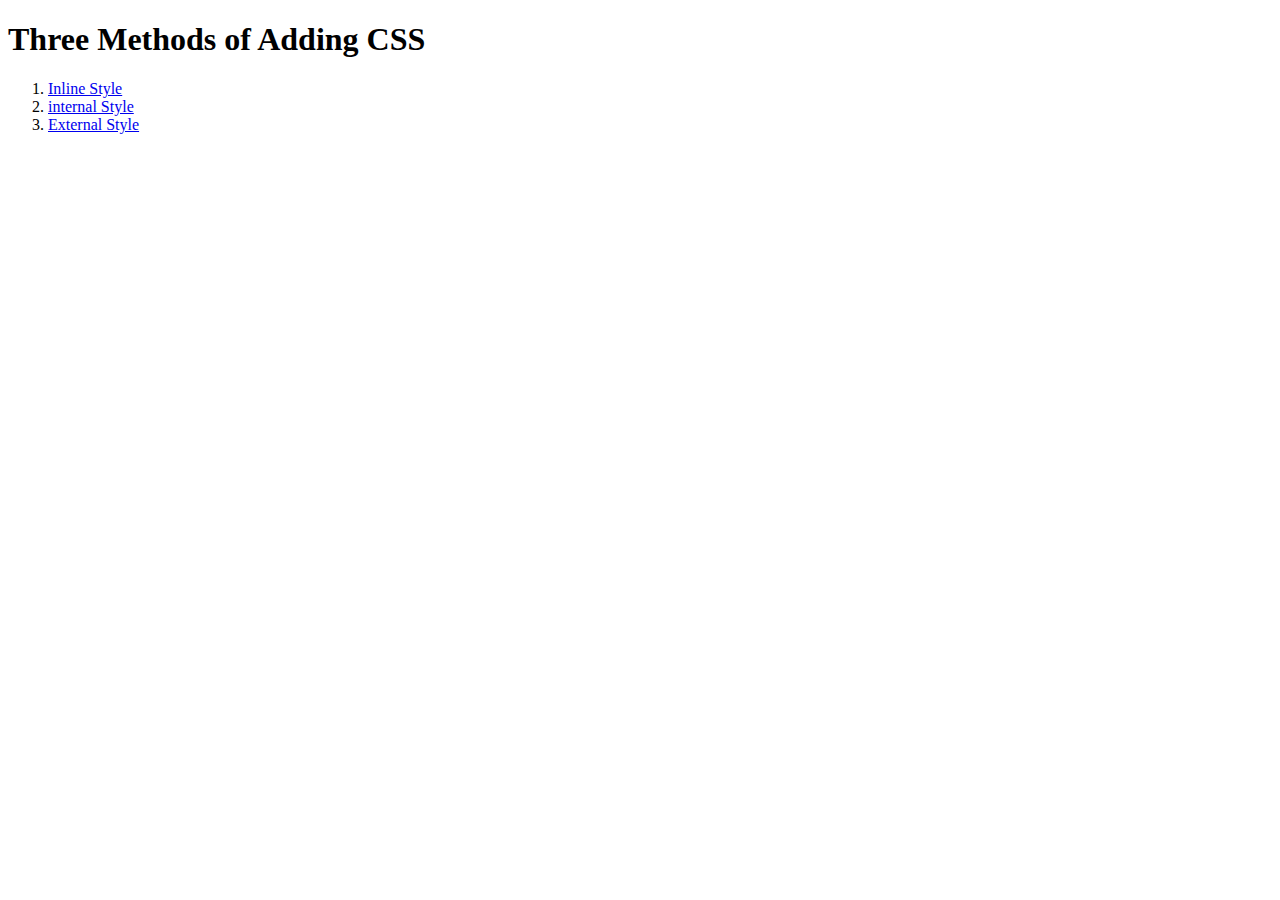
<file: 5.1. Adding CSS/index.html>
<!DOCTYPE html>
<html lang="en">

<head>
  <meta charset="UTF-8">
  <title>Adding CSS</title>
</head>

<body>
  <h1>Three Methods of Adding CSS</h1>
  <ol>
  <li><a href="inline.html">Inline Style</a></li>
  <li><a href="internal.html">internal Style</a></li>
  <li><a href="external.html">External Style</a></li>
  </ol>
</body>

</html>
</file>
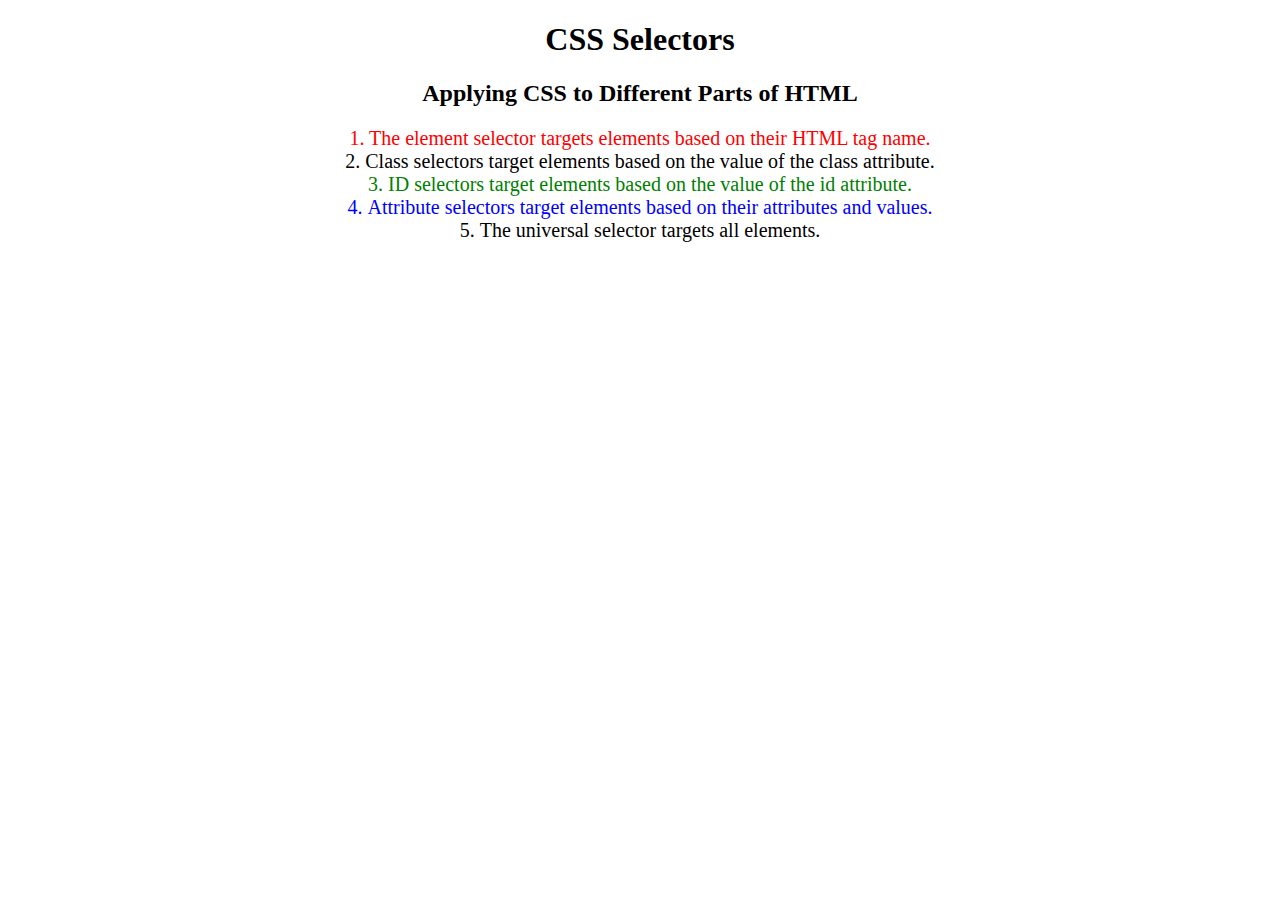
<file: 5.3 CSS Selectors/index.html>
<!DOCTYPE html>
<html lang="en">

<head>
  <meta charset="UTF-8">
  <title>CSS Selectors</title>
  <link rel="stylesheet" href="./style.css" />
</head>

<body>
  <h1>CSS Selectors</h1>
  <h2>Applying CSS to Different Parts of HTML</h2>
  <!-- TODO 1: Set the CSS for all paragraph tags to "color: red" -->
  <p class="note">1. The element selector targets elements based on their HTML tag name.</p>

  <ol>
    <!-- TODO 2: Set the CSS for all elements with a class of "note" to "font-size: 20px" -->
    <li class="note" value="2">Class selectors target elements based on the value of the class attribute.</li>

    <!-- TODO 3: Set the CSS for the element with an id of "id-selector-demo" to "color: green" -->
    <li class="note" id="id-selector-demo" value="3">ID selectors target elements based on the value of the id
      attribute.</li>

    <!-- TODO 4: Set the CSS for the li elements that have the "value" attribute set to "4" to have "color: blue" -->
    <li class="note" value="4">Attribute selectors target elements based on their attributes and values.</li>

    <!-- TODO 5: Set all elements to have "text-align: center" -->
    <li class="note" value="5">The universal selector targets all elements.</li>
  </ol>
</body>

</html>
</file>
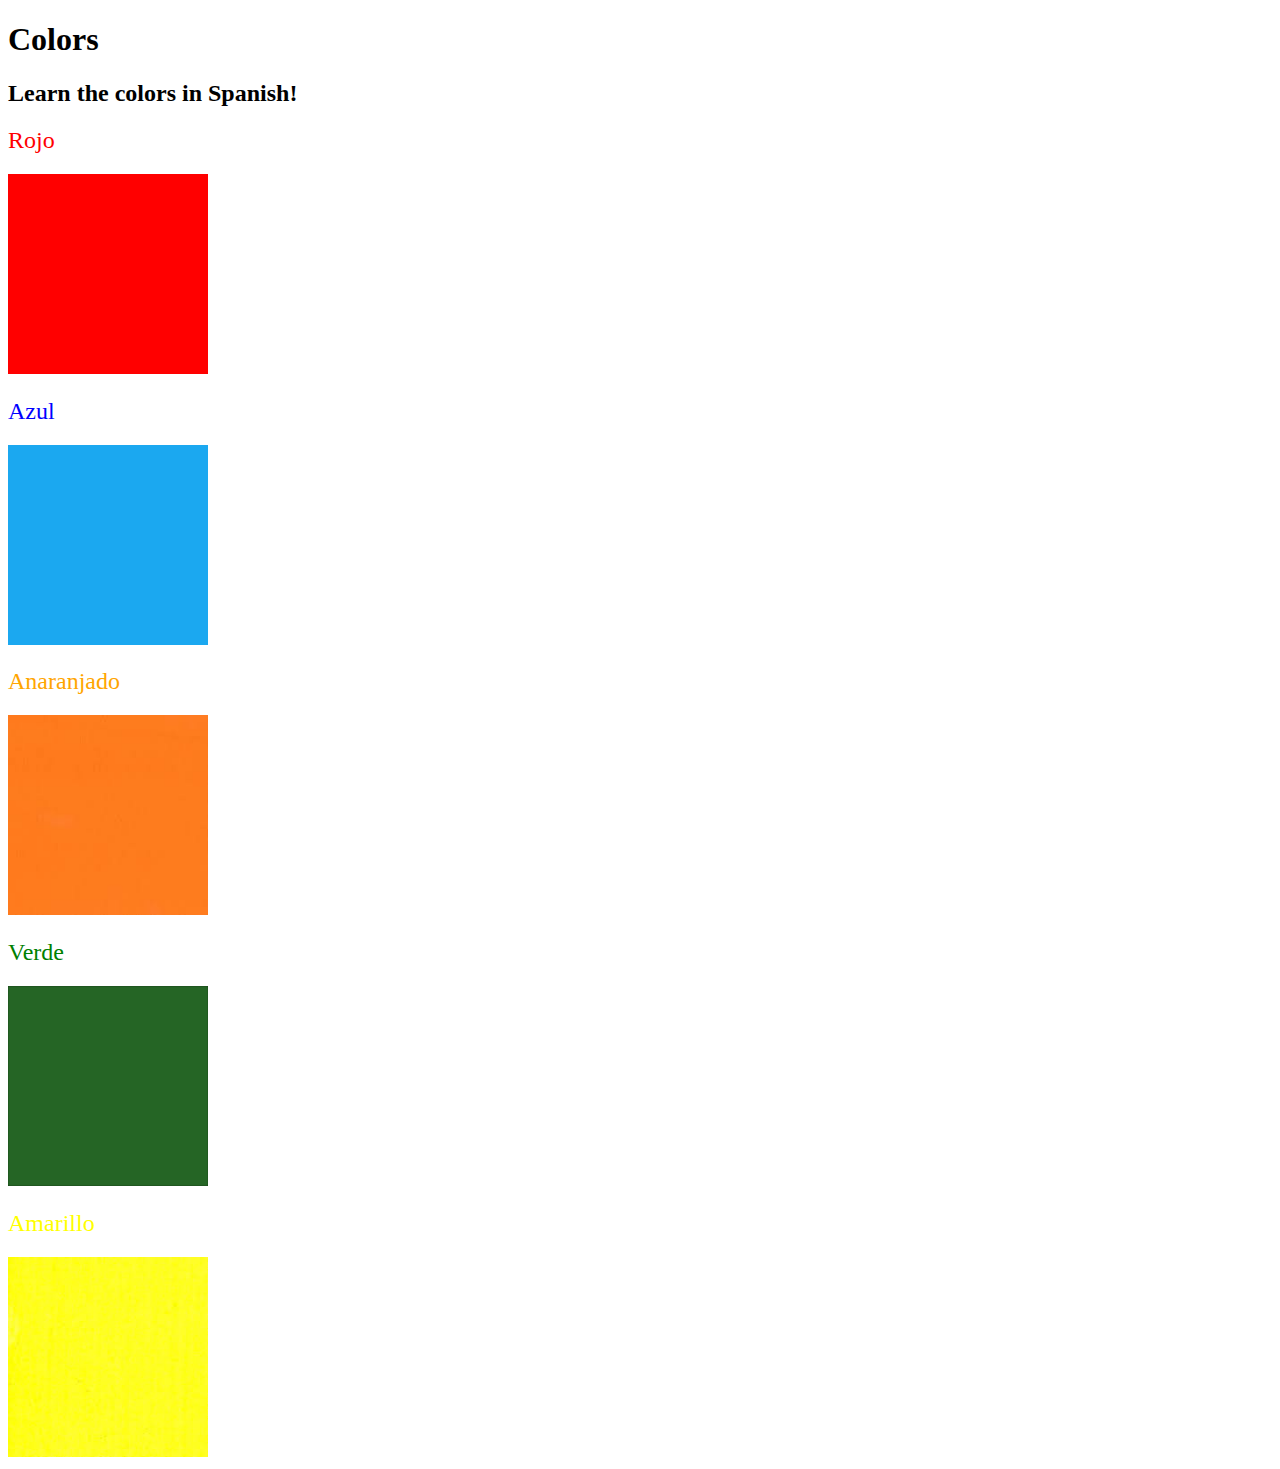
<file: 5.4+Color+Vocab+Project/index.html>
<!DOCTYPE html>
<html lang="en">
  <head>
    <meta charset="UTF-8" />
    <title>Spanish Vocabulary</title>
    <link rel="stylesheet" href="./style.css" />
  </head>

  <body>
    <h1>Colors</h1>
    <h2>Learn the colors in Spanish!</h2>
    <h2 class="color-title" id="red">Rojo</h2>
    <img src="./assets/images/red.png" alt="red" />

    <h2 class="color-title" id="blue">Azul</h2>
    <img src="./assets/images/blue.png" alt="blue" />

    <h2 class="color-title" id="orange">Anaranjado</h2>
    <img src="./assets/images/orange.png" alt="orange" />

    <h2 class="color-title" id="green">Verde</h2>
    <img src="./assets/images/green.png" alt="green" />

    <h2 class="color-title" id="yellow">Amarillo</h2>
    <img src="./assets/images/yellow.png" alt="yellow" />
  </body>
</html>

<!-- 
TODOs
IMPORTANT: You should not need to make ANY CHANGES to index.html
All code should be written in your CSS file.

1. Create a CSS file and incorporate it as an external stylesheet.
2. Use CSS to style each of the color titles to meaning. 
Hint: Use the id to help if you don't know the words in spanish.
3. Use CSS to change all the color titles to have "font-weight: normal;"
4. Use CSS (not HTML) to make all the images 200px heigh and 200px wide. 
Hint: 
https://developer.mozilla.org/en-US/docs/Web/CSS/height
https://developer.mozilla.org/en-US/docs/Web/CSS/width
-->
</file>
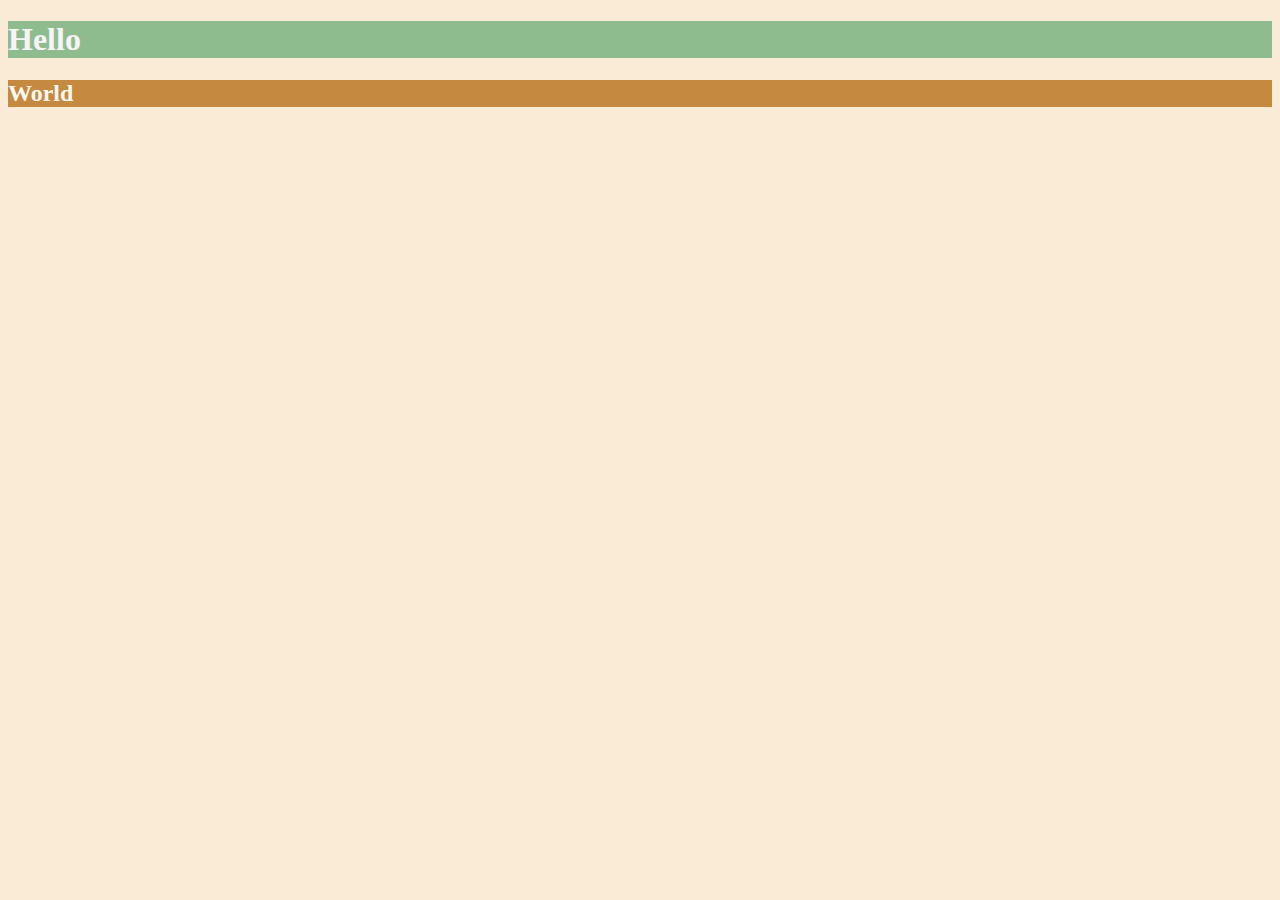
<file: 6.0 CSS Colors/index.html>
<!DOCTYPE html>
<html lang="en">

<head>
  <meta charset="UTF-8">
  <title>Colors</title>
  <style>
    body{
      background-color: antiquewhite;
    }
    h1{
      color:whitesmoke;
      background-color:darkseagreen;
    }
    h2{
      color: #FAF8F1;
      background-color: #C58940;
    }

  /* Write your CSS code here. */
    /* 1. Make the background of the webpage "antiquewhite"
    2. Make the h1 "whitesmoke"
    3. Make the background of the h1 "darkseagreen"
    4. Make the h2 #FAF8F1
    5. Make the background of the h2 "#C58940" */
  </style>
</head>

<body>
  <h1>Hello</h1>
  <h2>World</h2>
</body>

</html>
</file>
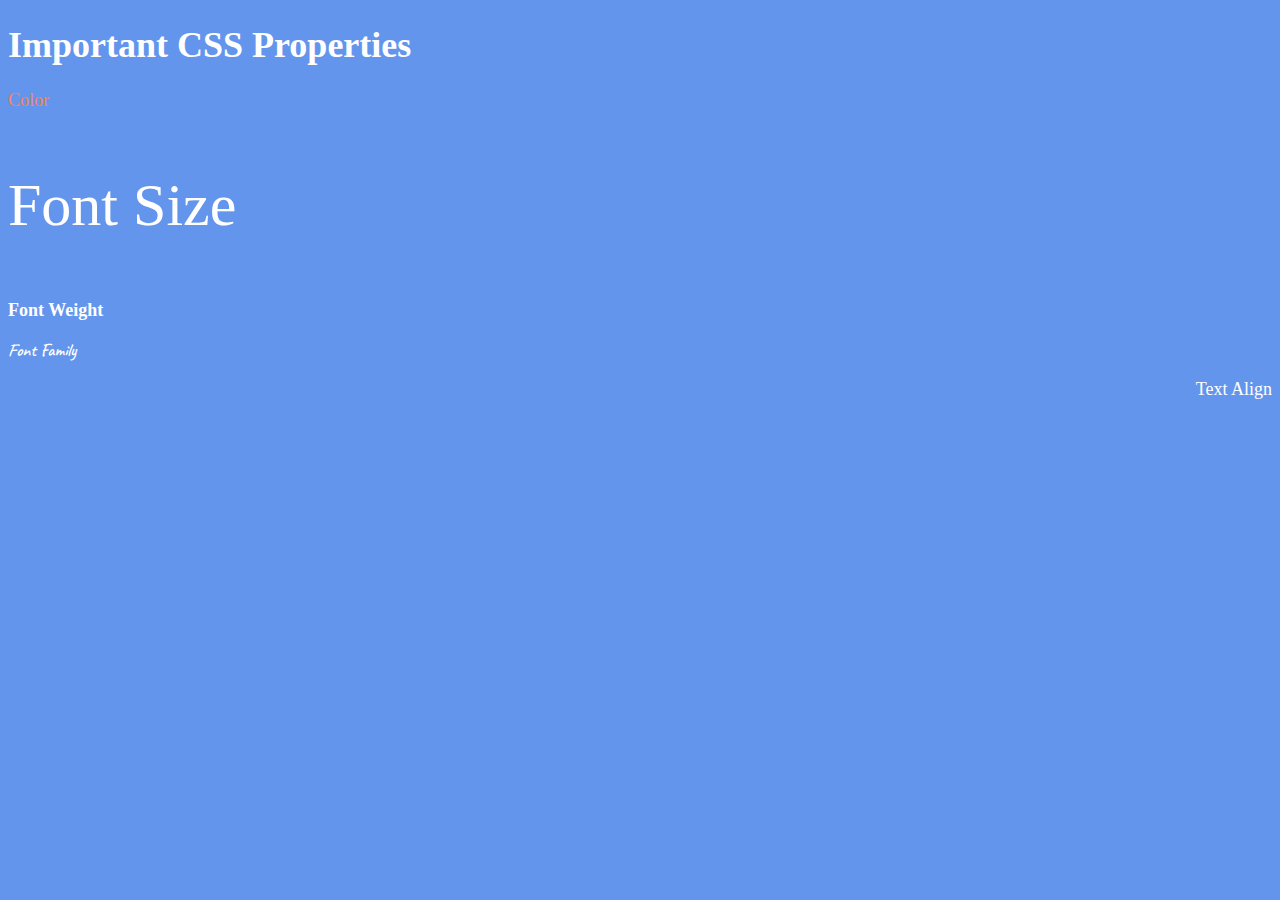
<file: 6.1+Font+Properties/index.html>
<!DOCTYPE html>
<html lang="en">
  <head>
    <meta charset="UTF-8" />
    <title>CSS Properties</title>
    <style>
      body {
        background-color: cornflowerblue;
        color: white;
        font-size: 18px;
      }

      /* Don't change the CSS above, add Your CSS below */
      html {
        font-size: 30px;
      }

      #corol-color {
        color: coral;
      }

      #change-font-size {
        font-size: 2rem;
      }

      #change-font-weight {
        font-weight: 900;
      }

      #change-font-family {
        font-family: "Caveat", cursive;
        font-optical-sizing: auto;
        font-weight: 550;
        font-style: normal;
      }

      #change-text-alignment {
        text-align: right;
      }
    </style>
    <link rel="preconnect" href="https://fonts.googleapis.com" />
    <link rel="preconnect" href="https://fonts.gstatic.com" crossorigin />
    <link
      href="https://fonts.googleapis.com/css2?family=Caveat:wght@400..700&display=swap"
      rel="stylesheet"
    />
  </head>

  <body>
    <h1>Important CSS Properties</h1>
    <p id="corol-color">Color</p>
    <p id="change-font-size">Font Size</p>
    <p id="change-font-weight">Font Weight</p>
    <p id="change-font-family">Font Family</p>
    <p id="change-text-alignment">Text Align</p>

    <!-- TODOs
  1. Change the color of <p>Color</p> to "coral" color.
  2. Change the font size of <p>Font Size</p> to 2X the size of the root font size.
  3. Change the font weight of <p>Font Weight</p> to 900.
  4. Change the font family of <p>Font Family</p> to the Google font Caveat with regular (400) font weight.
  Link: https://fonts.google.com/specimen/Caveat
  5. Change the <p>Text Align</p> to right align.
  6. Change the the root (html element) font size to 30px -->
  </body>
</html>
</file>
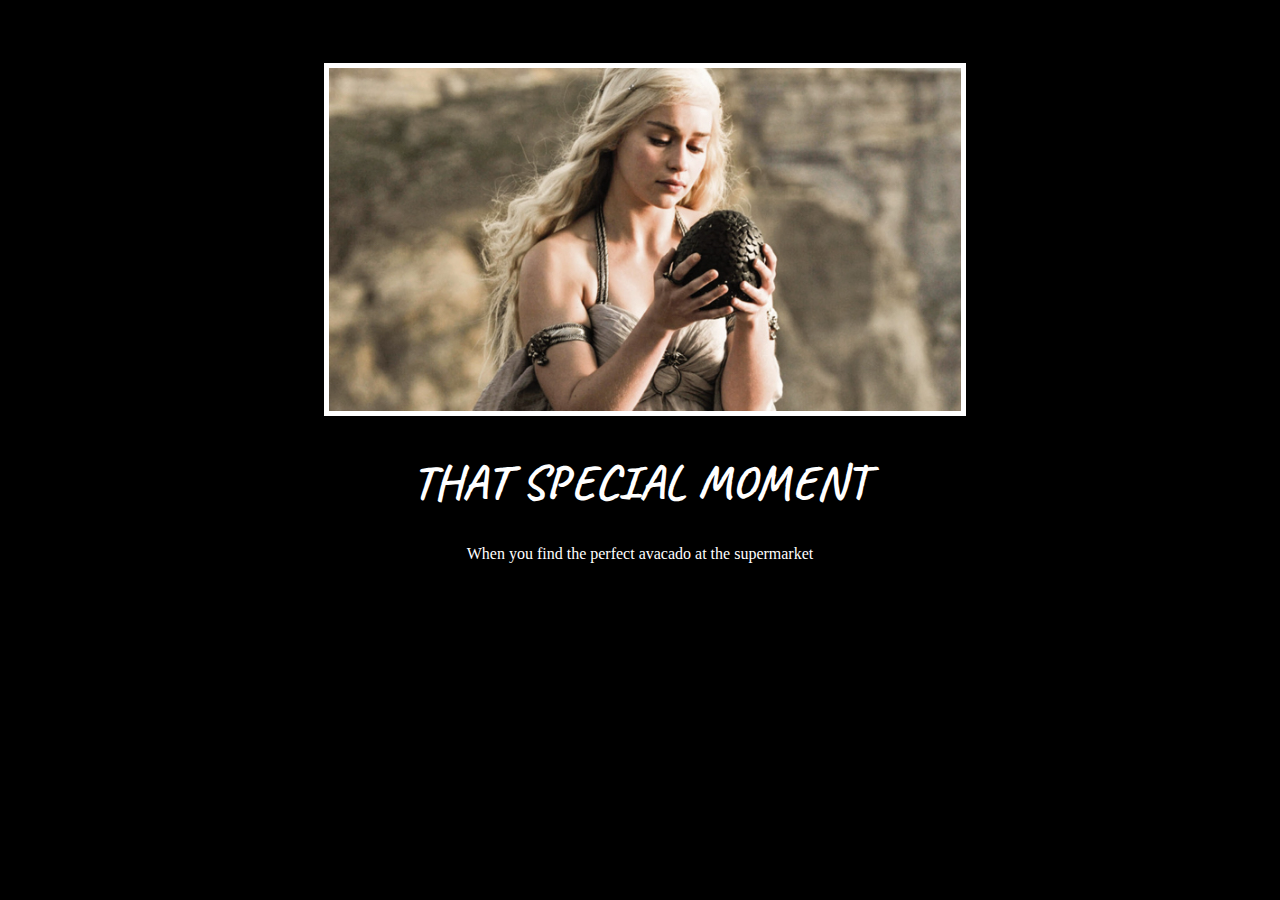
<file: 6.4 Motivation Meme Project/index.html>
<!DOCTYPE html>
<html lang="en">
  <head>
    <meta charset="UTF-8" />
    <meta name="viewport" content="width=device-width, initial-scale=1.0" />
    <title>Motivation Meme</title>
    <link rel="stylesheet" href="style.css">
    <link rel="preconnect" href="https://fonts.googleapis.com" />
    <link rel="preconnect" href="https://fonts.gstatic.com" crossorigin />
    <link
      href="https://fonts.googleapis.com/css2?family=Caveat:wght@400..700&family=Libre+Baskerville:ital,wght@0,400;0,700;1,400&display=swap"
      rel="stylesheet"
    /> 
  </head>
  <body>
    <div id="image">
      <img
        src="./assets/images/daenerys.jpeg"
        alt="image of a girl holding avacadoS"
      />
    </div>
    <div id="myh1" class="text">
      <h1>That Special Moment</h1>
    </div>
    <div id="mypara" class="text">
      <p>When you find the perfect avacado at the supermarket</p>
    </div>
  </body>
</html>
<!-- 
  TODO: Create a motivational post website.
Style it how ever you like. 
Look at the goal image for inspiration.
But it must have the following features:
1. The main h1 text should be using the Regular Libre Baskerville Font from Google Fonts:
  https://fonts.google.com/specimen/Libre+Baskerville
2. The text should be white and background black.
3. Add your own image into the images folder inside assets. It should have a 5px white border.
4. The text should be center aligned.
5. Create a div to contain the h1, p and img elements. Adjust the margins so that the image and text are centered on the page. 
  Hint: You horizontally center a div by giving it a width of 50% and a margin-left of 25%.
  Hint: Set the image to have a width of 100% so it fills the div. 
6. Read about the text-transform property on MDN docs to make the h1 uppercase with CSS.
  https://developer.mozilla.org/en-US/docs/Web/CSS/text-transform 
-->
</file>
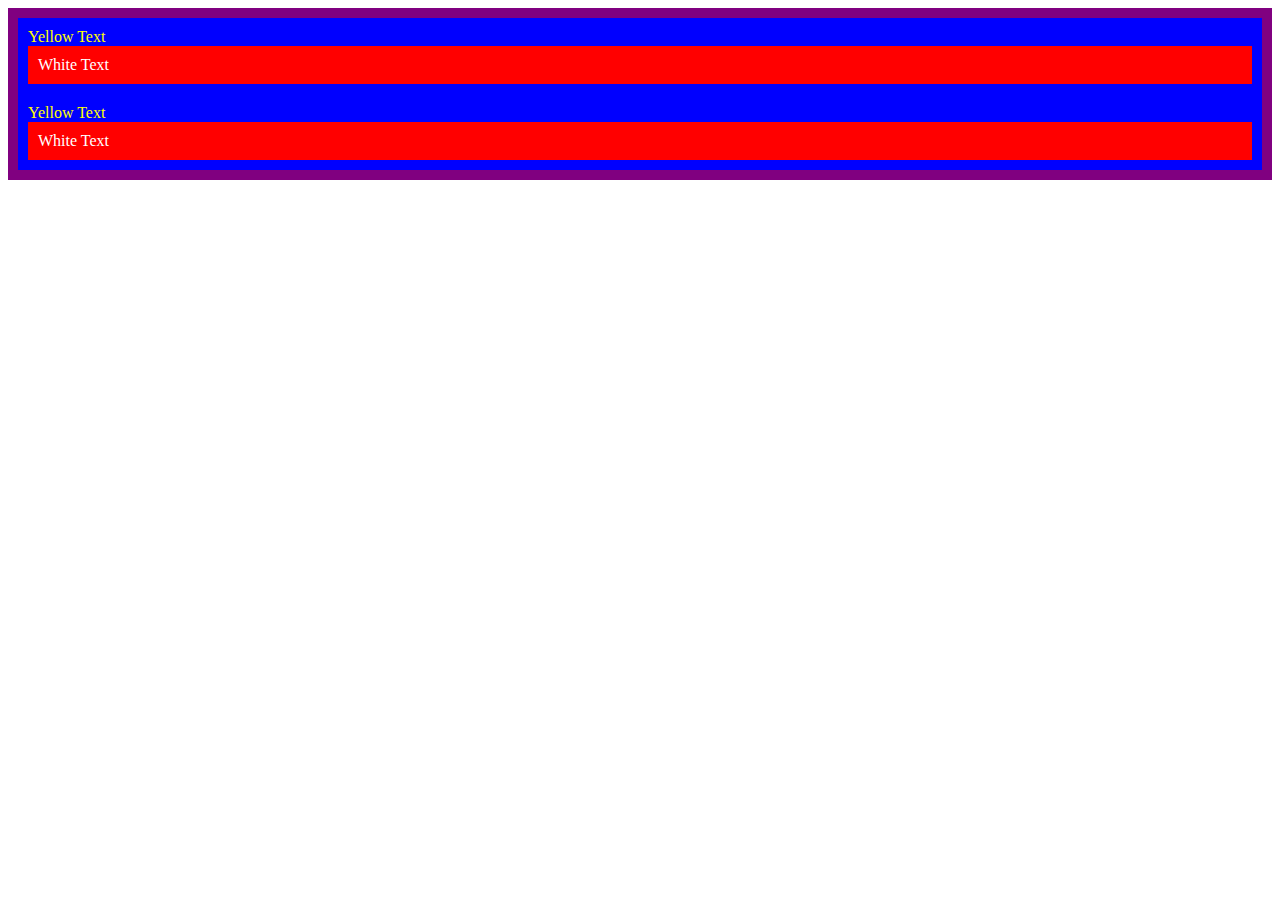
<file: 7.0+CSS+Cascade/index.html>
<!DOCTYPE html>
<html lang="en">

<head>
  <meta charset="UTF-8">
  <title>CSS Cascade</title>
  <link rel="stylesheet" href="./style.css">
</head>

<body>
  <div id="outer-box" class="box">
    <div class="box">
      <p>Yellow Text</p>
      <div class="box inner-box">
        <p class="white-text">White Text</p>
      </div>
    </div>
    <div class="box">
      <p>Yellow Text</p>
      <div class="box inner-box">
        <p class="white-text">White Text</p>
      </div>
    </div>
  </div>
</body>

</html>
</file>
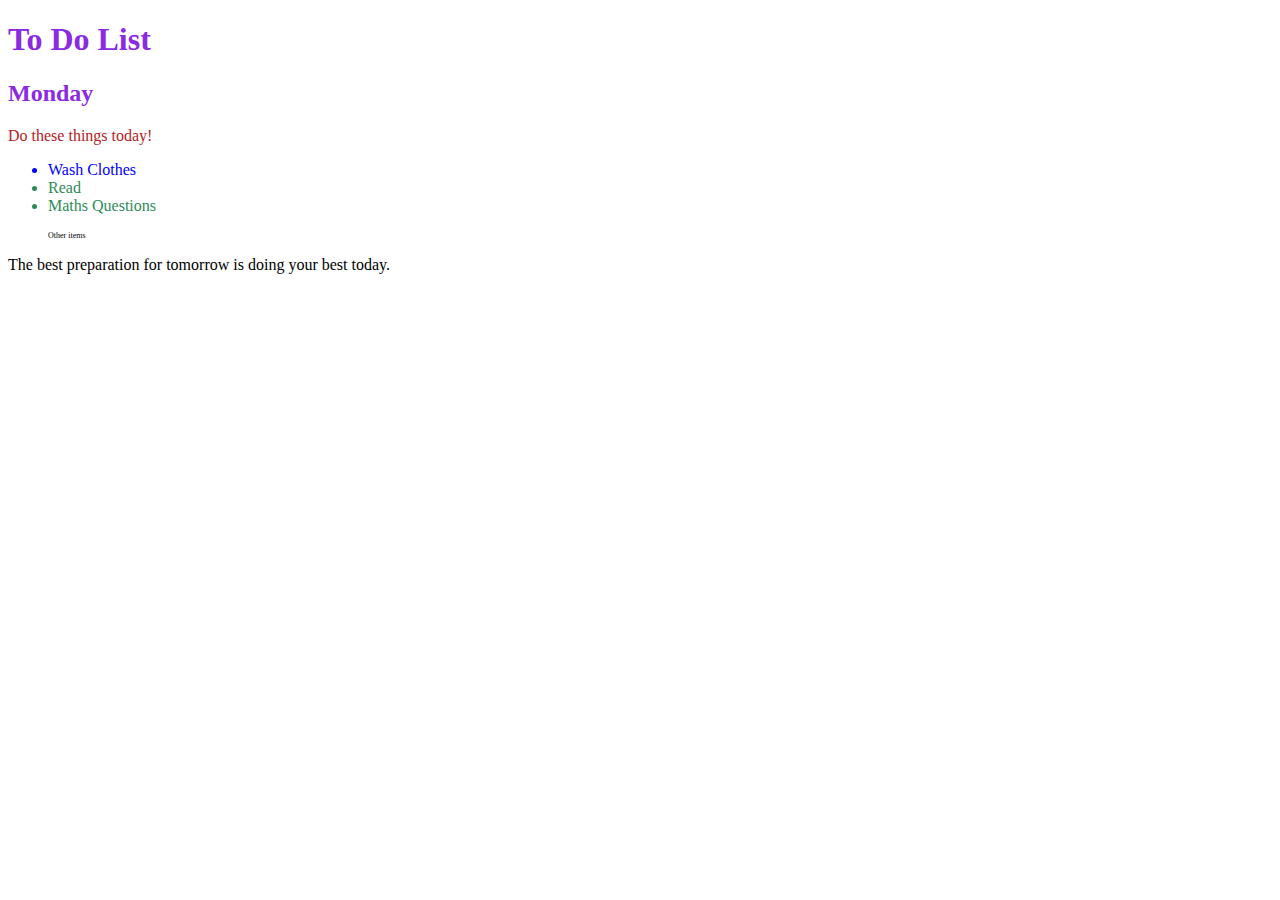
<file: 7.1 Combining Selectors/index.html>
<!DOCTYPE html>
<html lang="en">

<head>
  <meta charset="UTF-8">
  <title>Combining CSS Selectors</title>
  <link rel="stylesheet" href="./style.css">
</head>

<!-- Don't change any of the HTML code! -->

<body>
  <h1>To Do List</h1>
  <h2>Monday</h2>
  <div class="box">
    <p class="done">Do these things today!</p>
    <ul class="list">
      <li>Wash Clothes</li>
      <li class="done">Read</li>
      <li class="done">Maths Questions</li>
    </ul>
  </div>

  <ul>
    <p class="done">Other items</p>
  </ul>
  <p>The best preparation for tomorrow is doing your best today.</p>
</body>

</html>
</file>
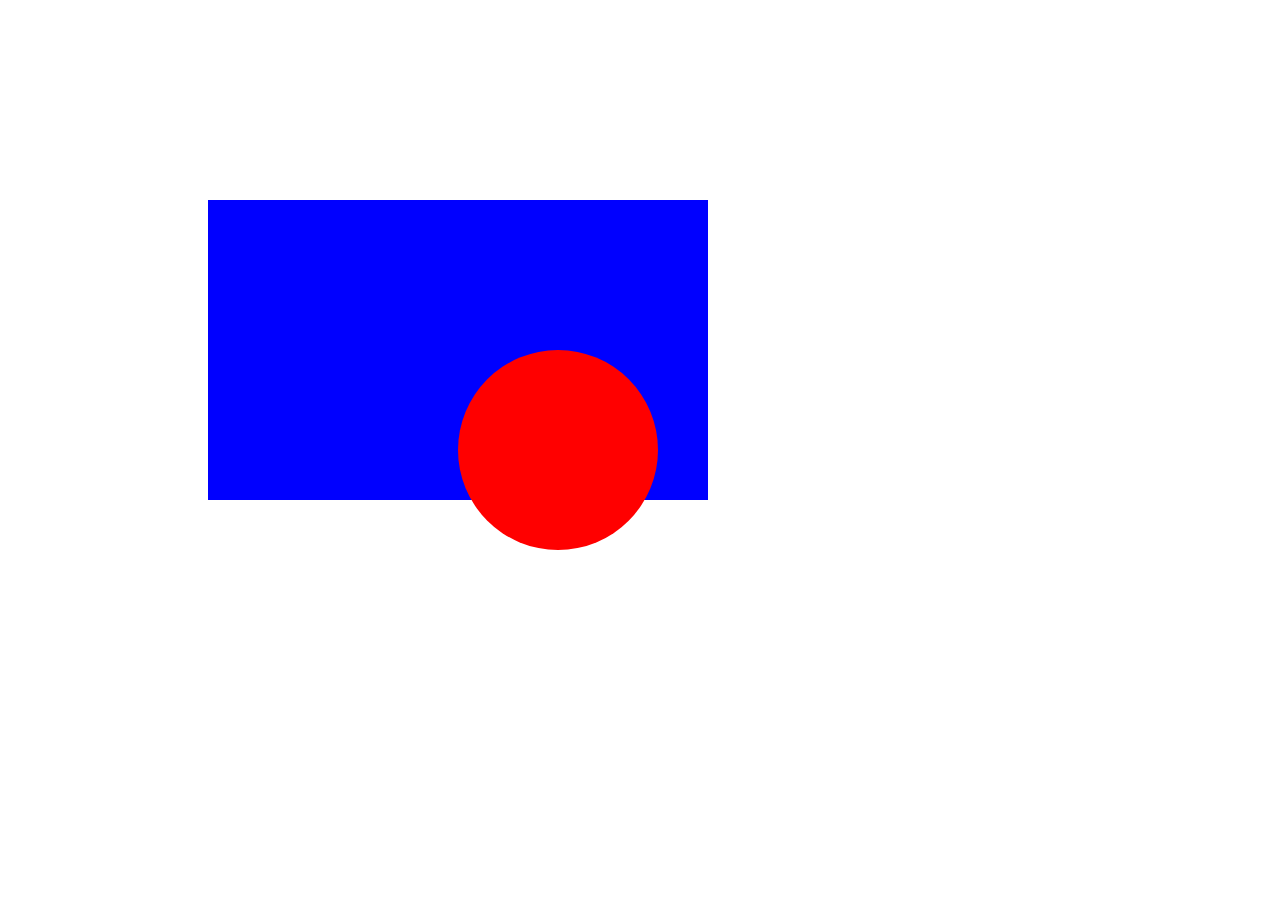
<file: 7.2 CSS Positioning/index.html>
<!DOCTYPE html>
<html>

<head>
  <title>CSS Positioning Exercise</title>
  <style>
    .blue-box{
      position: relative;
      margin-top: 200px;
      margin-left: 200px;
      height: 300px;
      width: 500px;
      background-color: blue;
    }
    .red-circle{
      width: 200px;
      height: 200px;
      background-color: red;
      border-radius: 50%;
      position: absolute;
      margin-top: 150px;
      margin-left: 250px;
    }
  </style>
</head>

<body>
  <div class="blue-box">
    <div class="red-circle">
    </div>
  </div>

</body>

</html>
</file>
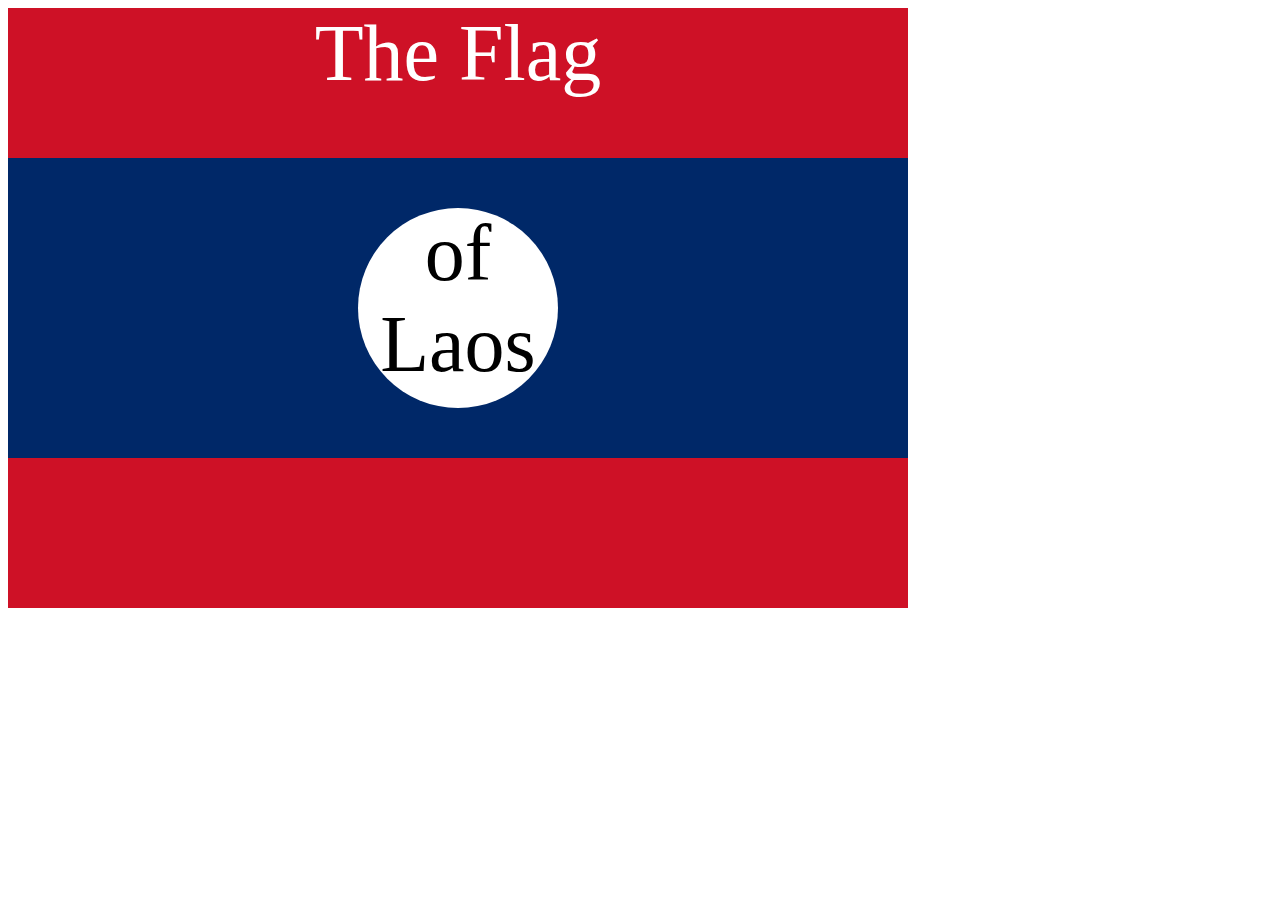
<file: 7.3 CSS Flag Project/index.html>
<!DOCTYPE html>
<html lang="en">

<head>
  <meta charset="UTF-8">
  <title>CSS Flag Project</title>
  <style>
    .flag {
      width: 900px;
      height: 600px;
      position: relative;
      background-color: #CE1126;

    }

    .flag > div {
      background-color: #002868;
      height: 300px;
      width: 100%;
      position: absolute;
      top: 150px;
    }

    .flag > div > div {
      background-color: white;
      position: absolute;

      height: 200px;
      width: 200px;
      border-radius: 50%;
      top: 50px;
      left: 350px;
    }

    p {
      font-size: 5rem;
      color: white;
      text-align: center;
      padding: 0;
      margin: 0;
    }

    .flag>div div p {
      color: black;
    }
  </style>
</head>

<body>
  <div class="flag">
    <p>The Flag</p>
    <div>
      <div>
        <p>of Laos</p>
      </div>
    </div>
  </div>
</body>

</html>
</file>
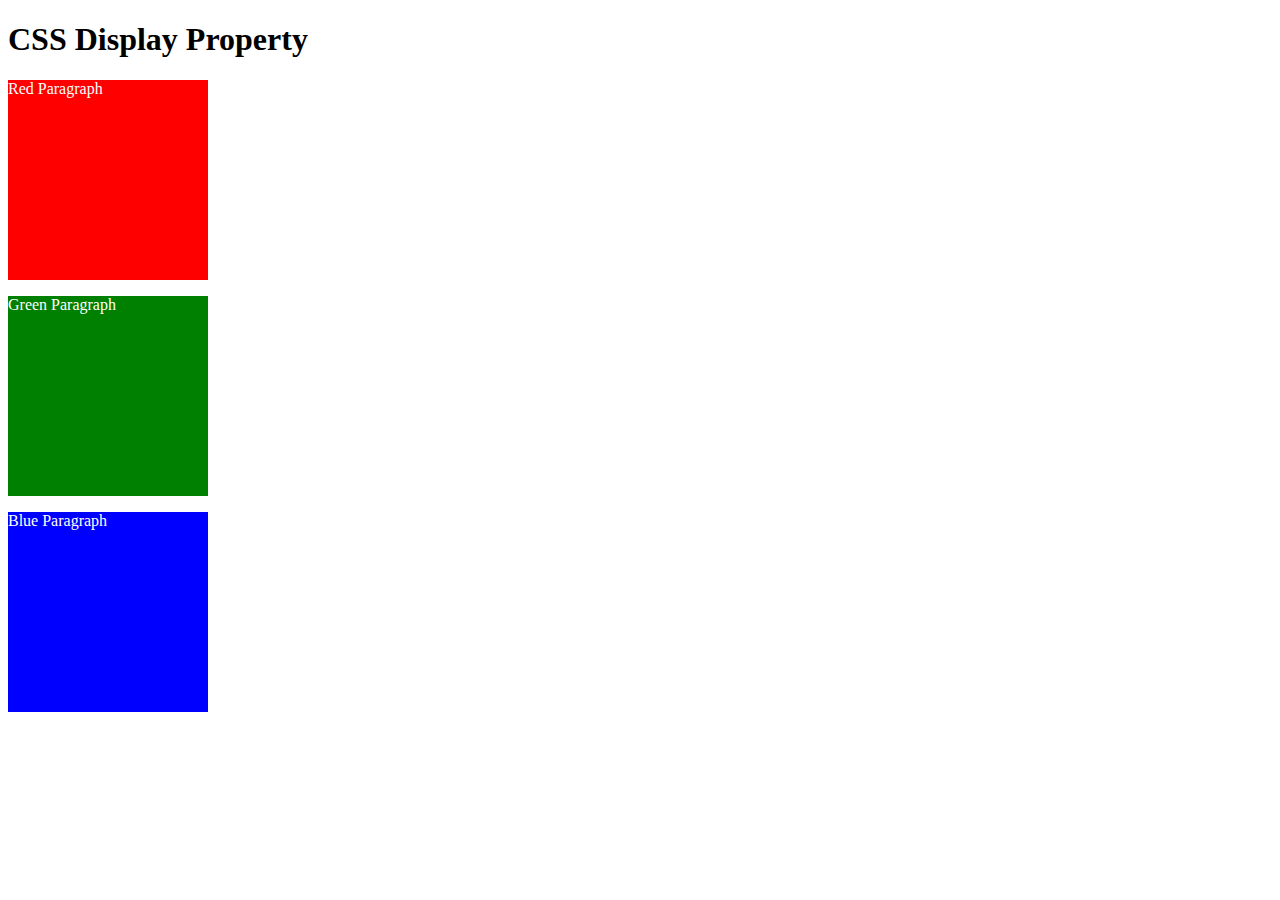
<file: 8.0 CSS Display/index.html>
<!DOCTYPE html>
<html>

<!-- 
  TODO
1. By changing only the display property of the CSS make all 3 squares line up horizontally like in goal1 image.
2. Change only the display property to make all 3 squares line up vertically like in goal2 image. 
-->

<head>
  <title>CSS Display Property Example</title>
  <style>
    p {
      color: white;
    }

    .red {
      display: block;
      width: 200px;
      height: 200px;
      background-color: red;
    }

    .green {
      display: block;
      width: 200px;
      height: 200px;
      background-color: green;
    }

    .blue {
      display: block;
      width: 200px;
      height: 200px;
      background-color: blue;
    }
  </style>
</head>


<body>
  <h1>CSS Display Property</h1>
  <p class="red">Red Paragraph </p>
  <p class="green">Green Paragraph</p>
  <p class="blue">Blue Paragraph</p>
</body>

</html>
</file>
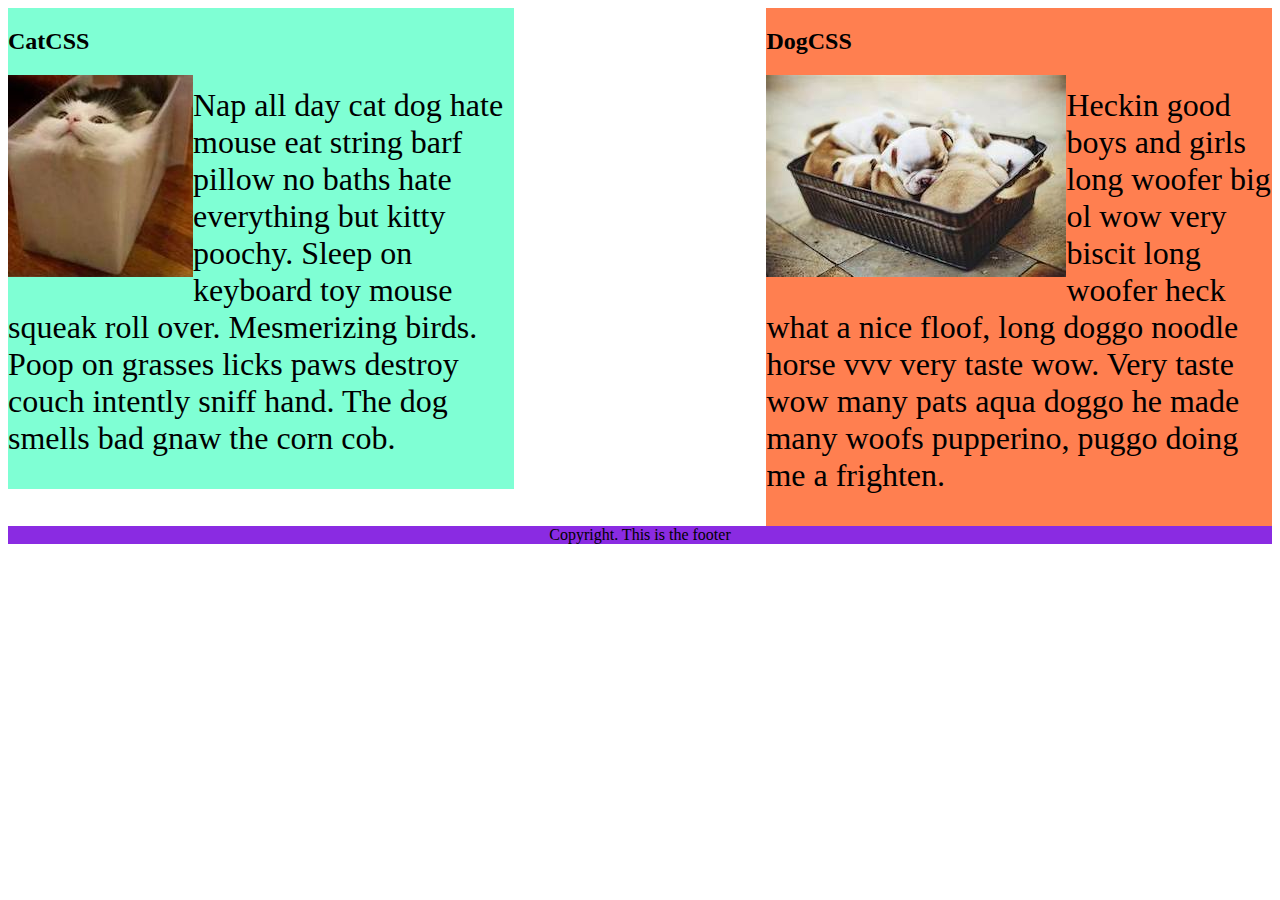
<file: 8.1 CSS Float/index.html>
<!DOCTYPE html>
<html lang="en">

<!-- TODO
1. Make both paragraph elements wrap around the image.
2. Use Float to move the cat div to the left and the dog div to the right.
3. Use clear to make the footer go below both the cat and dog div. -->

<head>
  <meta charset="UTF-8">
  <title>CSS Float</title>
  <style>
    div {
      display: inline-block;
      width: 40%;
    }

    p {
      font-size: 2em;
    }

    .cat {
      float: left;
      background-color: aquamarine;
    }

    .dog {
      float: right;
      background-color: coral;
    }

    img {
      float: left;
    }

    footer {
      clear: both;
      text-align: center;
      background-color: blueviolet;
    }
  </style>
</head>

<body>
  <div class="cat">
    <h2>CatCSS</h2>

    <img src="cat.jpeg" alt="cat in a box" />
    <p class="first-paragraph">Nap all day cat dog hate mouse eat string barf pillow no baths hate everything but kitty
      poochy. Sleep on keyboard
      toy
      mouse squeak roll over. Mesmerizing birds. Poop on grasses licks paws destroy couch intently sniff hand. The dog
      smells
      bad gnaw the corn cob.</p>
  </div>

  <div class="dog">
    <h2>DogCSS</h2>
    <img src="dog.jpeg" alt="dogs in a box" />
    <p class="second-paragraph">Heckin good boys and girls long woofer big ol wow very biscit long woofer heck what a
      nice
      floof, long doggo noodle
      horse vvv very taste wow. Very taste wow many pats aqua doggo he made many woofs pupperino, puggo doing me a
      frighten.</p>
  </div>

  <footer>Copyright. This is the footer</footer>
</body>

</html>
</file>
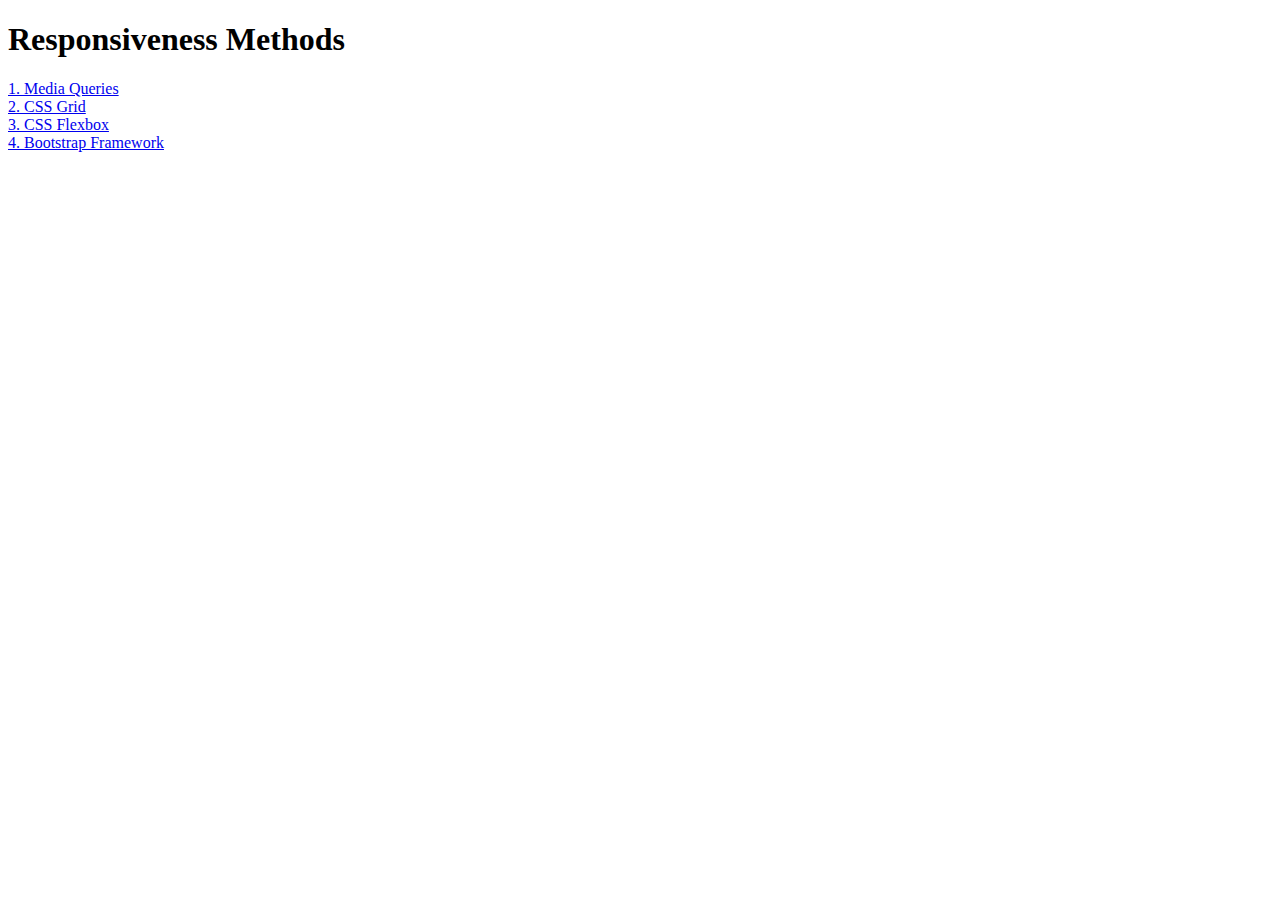
<file: 8.2 Responsiveness/index.html>
<!DOCTYPE html>
<html lang="en">

<head>
  <meta charset="UTF-8">
  <meta name="viewport" content="width=device-width, initial-scale=1.0">
  <title>Responsiveness</title>
  <style>
    a {
      display: block;
    }
  </style>
</head>

<body>
  <h1>Responsiveness Methods</h1>
  <a href="./media-query.html">1. Media Queries</a>
  <a href="./grid.html">2. CSS Grid</a>
  <a href="./flexbox.html">3. CSS Flexbox</a>
  <a href="./bootstrap.html">4. Bootstrap Framework</a>
</body>

</html>
</file>
<file: 5.3 CSS Selectors/style.css>
ol {
  margin-left: -40px;
  margin-top: -20px;
  list-style-position: inside;
}

/* Write your CSS below, don't change the rules above. */


p {
  color: red;
}

.note{
  font-size: 20px;
}

#id-selector-demo{
  color: green;
}

li[value="4"]{
  color: blue;
}

*{
  text-align: center;
}
</file>
<file: 5.4+Color+Vocab+Project/style.css>
img {
  height: 200px;
  width: 200px;
}

.color-title {
  font-weight: normal;
}

#red {
  color: red;
}

#blue {
  color: blue;
}

#orange {
  color: orange;
}

#green {
  color: green;
}

#yellow {
  color: yellow;
}
</file>
<file: 6.4 Motivation Meme Project/style.css>
img {
  border: 5px solid white;
  width: 100%;
}
h1 {
  font-family: "Caveat", cursive;
  font-size: 3rem;
  font-optical-sizing: auto;
  font-weight: 700px;
  font-style: bold;
  text-transform: uppercase;
}
#image {
  width: 50%;
  margin-left: 25%;
  margin-top: 5%;
}
.text {
  text-align: center;
  color: white;
}
body{
  background-color: black;
}
</file>
<file: 7.0+CSS+Cascade/style.css>
/* Don't change the existing CSS. */
#outer-box{
  background-color: purple;
}

.box {
  background-color: blue;
  padding: 10px;
}

.inner-box{
    background-color: red;
  }

p {
  color: yellow;
  margin: 0;
  padding: 0;
}

.white-text{
  color: white;
  }
</file>
<file: 7.1 Combining Selectors/style.css>
/* Write your code here: */
h1 , h2{
    color: blueviolet;
}

.box > p{
    color: firebrick;
}

.box li{
    color: blue;
}
li.done{
    color:seagreen;
}
ul>p{
    font-size: 0.5rem;
}
</file>
